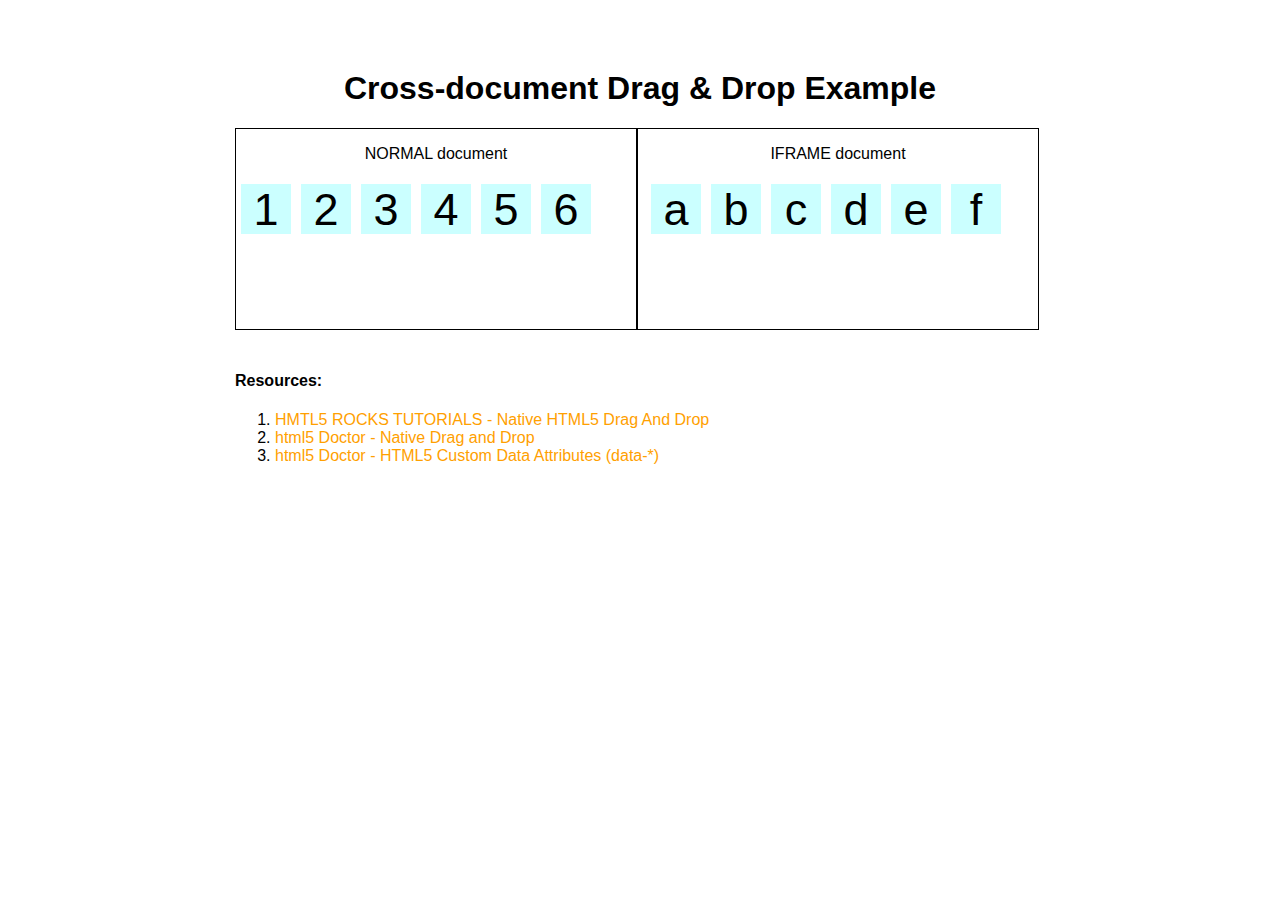
<file: index.html>
<!DOCTYPE html PUBLIC "-//W3C//DTD XHTML 1.0 Strict//EN" "http://www.w3.org/TR/xhtml1/DTD/xhtml1-strict.dtd">
<html>
    <head>
        <title>Cross-document Drag &amp; Drop Example</title>
        <meta http-equiv="Content-Type" content="text/html; charset=UTF-8" />
        <meta http-equiv="Content-Language" content="en-gb, English" />
        <link rel="stylesheet" href="style/style.css" />
        <script type="text/javascript" src="js/dragndrop.js"></script>
    </head>
    <body>
        <div class="wrapper">
            <h1>Cross-document Drag &amp; Drop Example</h1>
            <div class="content">
                <p>NORMAL document</p>
                <ul class="elements" id="draggables">
                    <li data-element="1">1</li>
                    <li data-element="2">2</li>
                    <li data-element="3">3</li>
                    <li data-element="4">4</li>
                    <li data-element="5">5</li>
                    <li data-element="6">6</li>
                </ul>
            </div>
            <div class="content">
                <p>IFRAME document</p>
                <iframe id="iframe1" src="iframe1.html" frameborder="0">
                    It seems that your browser does not support iframes.
                </iframe>
            </div>
            <div class="resources">
                <h4>Resources:</h4>
                <ol>
                    <li><a href="http://www.html5rocks.com/en/tutorials/dnd/basics/">HMTL5 ROCKS TUTORIALS - Native HTML5 Drag And Drop</a></li>
                    <li><a href="http://html5doctor.com/native-drag-and-drop/">html5 Doctor - Native Drag and Drop</a></li>
                    <li><a href="http://html5doctor.com/html5-custom-data-attributes/">html5 Doctor - HTML5 Custom Data Attributes (data-*)</a></li>
                </ol>
            </div>
        </div>
        <script type="text/javascript">
            document.addEventListener("DOMContentLoaded", function()
            {
                var ddmgr = new DragAndDropManager();
                ddmgr.addDraggables(document.querySelector("#draggables"));
                ddmgr.addDroppable(document.querySelector("#draggables"));
            });

        </script>
    </body>
</html>
<!--
@author: Radu Cotescu (radu@cotescu.com)    
-->
</file>
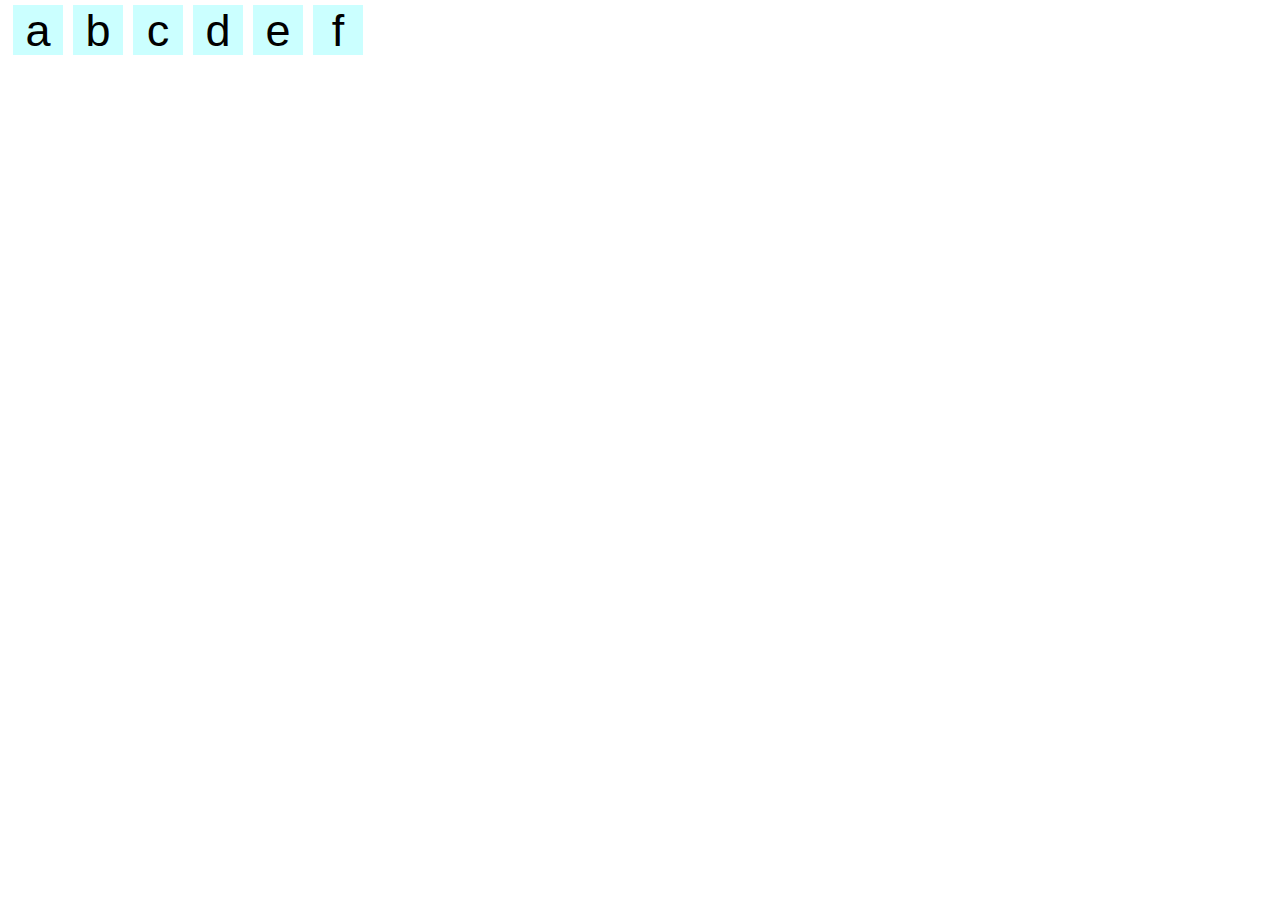
<file: iframe1.html>
<!DOCTYPE html PUBLIC "-//W3C//DTD XHTML 1.0 Strict//EN" "http://www.w3.org/TR/xhtml1/DTD/xhtml1-strict.dtd">
<html>
    <head>
        <title>Cross-document drag &amp; drop example - iframe 1</title>
        <meta http-equiv="Content-Type" content="text/html; charset=UTF-8" />
        <meta http-equiv="Content-Language" content="en-gb, English" />
        <link rel="stylesheet" href="style/style.css" />
        <script type="text/javascript" src="js/dragndrop.js"></script>
    </head>
    <body>
        <ul class="elements" id="droppable">
            <li data-element="a">a</li>
            <li data-element="b">b</li>
            <li data-element="c">c</li>
            <li data-element="d">d</li>
            <li data-element="e">e</li>
            <li data-element="f">f</li>
        </ul>
        <script type="text/javascript">
            document.addEventListener("DOMContentLoaded", function()
            {
                var ddmgr = new DragAndDropManager();
                ddmgr.addDraggables(document.querySelector("#droppable"));
                ddmgr.addDroppable(document.querySelector("#droppable"));
            });

        </script>
    </body>
</html>
<!--
@author: Radu Cotescu (radu@cotescu.com)    
-->
</file>
<file: style/style.css>
/**
 * @author: Radu Cotescu (radu@cotescu.com)
 */
body, html {
    font-family: Arial, Helvetica, sans-serif;
    margin-top: -5px;
    padding: 0;
}
.wrapper {
    width: 810px;
    margin: 80px auto 0 auto;
    text-align: center;
}
.wrapper a {
    text-decoration: none;
    color: #ffa000;
}
.content {
    min-height: 200px;
    width: 400px;
    float: left;
    border-style: solid;
    border-width: 1px;
}
.content iframe {
    width: 100%;
    padding: 0;
    height: 130px;
}
.elements {
    list-style-type: none;
    margin: 10px auto 0 auto;
    padding: 0;
}
ul.elements li {
    width: 50px;
    height: 50px;
    text-align: center;
    float: left;
    display: block;
    background-color: #cbffff;
    font-size: 45px;
    margin: 5px;
}
li.moving {
    opacity: 0.4;
}
ul.over {
    background-color: #aaff66;
}
#draggables, #droppable {
    overflow: hidden;
}
.resources {
    clear: both;
    text-align: justify;
    padding-top: 20px;
}
</file>
